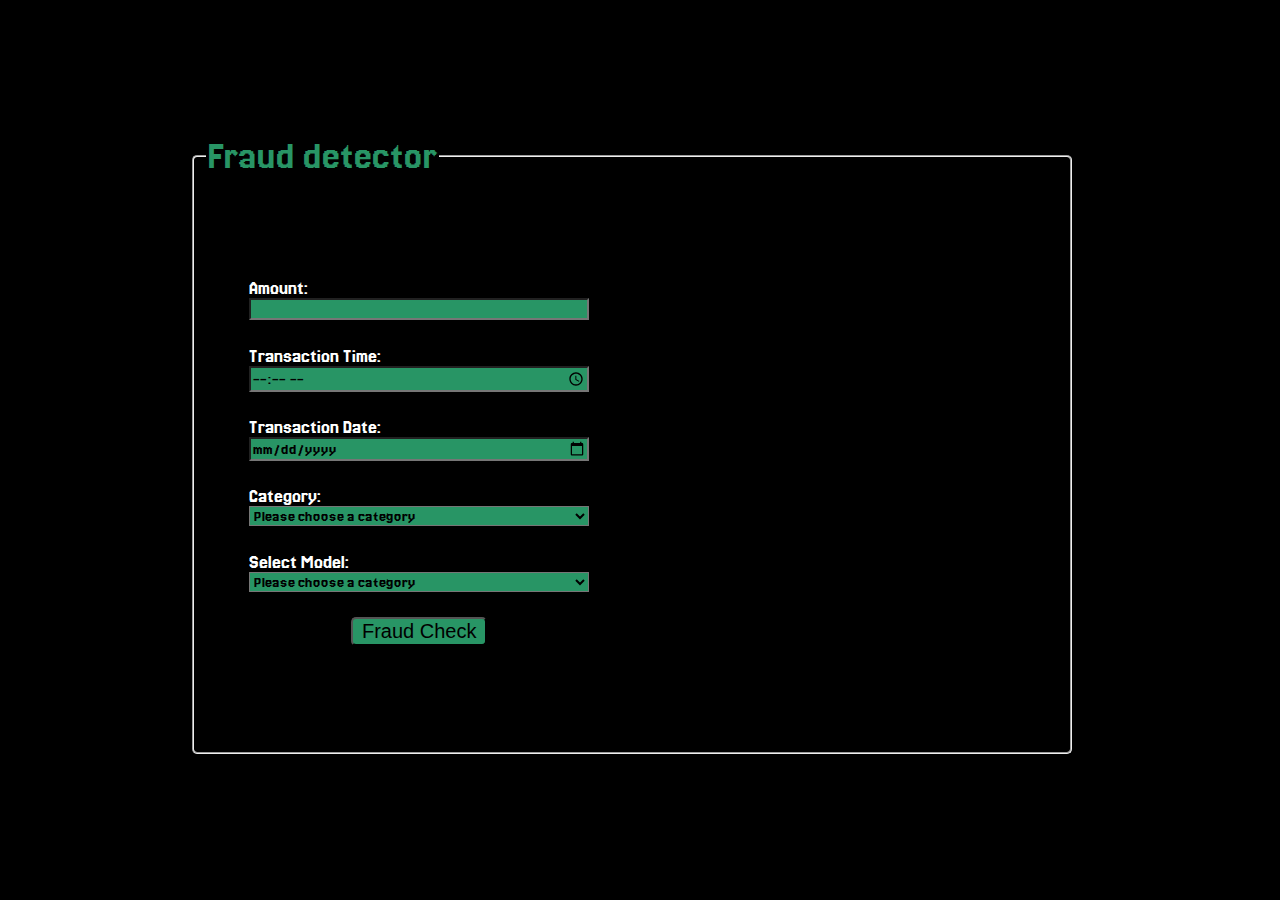
<file: index.html>
<!DOCTYPE html>
<html lang="en">
<head>
    <meta charset="UTF-8">
    <meta name="viewport" content="width=device-width, initial-scale=1.0">
    <title>Fraud detection</title>
    <link rel="preconnect" href="https://fonts.googleapis.com">
    <link rel="preconnect" href="https://fonts.gstatic.com" crossorigin>
    <link href="https://fonts.googleapis.com/css2?family=Jersey+20&display=swap" rel="stylesheet">
    <link rel="stylesheet" type="text/css" href="../static/main.css">
</head>
<body>
<form name="myForm" id="myForm">
        <fieldset>
                <legend>Fraud detector</legend>
                <div id="data">
        <section>
            <label for="Amount">Amount:</label>
            <input type="text" name="amount" id="Amount" required>
        </section>
        <section>
            <label for="transactionTime">Transaction Time:</label>
            <input type="time" name="transactiontime" id="Time">
        </section>
<section>
    <label for="transactionDate">Transaction Date:</label>
    <input type="date" name="transactiondate" id="tDate" placeholder="">
</section>
<section>
    <label for="category">Category:</label>
    <select name="category" id="Category">
                        <option value="NULL">Please choose a category</option>
                        <option value="entertainment">Entertainment</option>
                        <option value="food_dining">Food Dining</option>
                        <option value="gas_transport">Gas Transport</option>
                        <option value="grocery_net">Grocery NET</option>
                        <option value="grocery_pos">Grocery POS</option>
                        <option value="health_fitness">Health Fitness</option>
                        <option value="kids_pets">Kids Pets</option>
                        <option value="misc_net">Misc NET</option>
                        <option value="misc_pos">Misc POS</option>
                        <option value="personal_care">Personal Care</option>
                        <option value="shopping_net">Shopping Net</option>
                        <option value="shopping_pos">Shopping POS</option>
                        <option value="travel">Travel</option>
                        <option value="kids_">Kids</option>
                        <option value="home">Home</option>
                    </select>
                </section>
                <section id="model_selection">
                    <label for="category">Select Model:</label>
                    <select name="model" id="Model">
                        <option value="NULL">Please choose a category</option>
                        <option value="randomForest">Random Forest</option>
                        <option value="gradientboosting">gradient boosting</option>
                        <option value="xgb">XGB</option>    
                        <option value="logisticregression">Logistic Regression</option>    
                        <option value="knn">KNN</option>
                        <option value="decisiontree">Decision Tree</option>
                    </select>
                </section>
                <section id="button">
                    <button type="button" id="fCheck" onclick="onSubmit(this)">Fraud Check</button>
                </section>
            </div>
            <!-- <div id="video">
                <video  autoplay muted loop id="myVideo" data-tracking-url="/tracking/view/42967-hud-green-monitor-target" data-tracking-timeout="0" src="https://static.videezy.com/system/resources/previews/000/042/967/original/Techno_0009.mp4">…</video>
            </div> -->
            <div id="video">
                <video tabindex="-1" role="application" id="vjs_video_3_html5_api" class="vjs-tech" loop muted autoplay src="https://cdn.pixabay.com/video/2021/09/02/87273-601148577_large.mp4"></video>
            </div>
                </fieldset>
            </form>
        </div>
    </body>
    <script src="../static/main.js"></script>
</html>
</file>
<file: static/main.css>
body
{
    display: flex;
    height: 95vh;
    width: 95vw;
    font-family:"Jersey 20", sans-serif;
    background-color:black;
        
}
form
{
height: 70%;
width: 70%;
position: relative; 
margin: auto;
color: white;
font-family: "Jersey 20", sans-serif;
}
legend
{
font-size: 40px;
}
fieldset
{
    height: 100%;
    width: 100%;
    position: relative;
    border-radius: 5px;
    
    display: flex;
}
#data
{
    height: 70%;
    width: 40%;
    display: flex;
    font-size: 20px;
    margin: auto;
    flex-direction: column;
    justify-content: space-around;
}
#data input,select
{
    font-size: 16px;
    
    background-color: #289565;
    font-family: "Jersey 20", sans-serif;
}
img
{
    height: 300px;
    position: absolute;
    top: -220px;
    right: -100px;
}
legend,label:hover
{
    color:#289565;
    cursor:default;
}
section{display: flex;flex-direction: column;}
#fCheck
{
    color: black;
    background-color: #289565;
    font-size: 20px;
    /* padding: 5px 10px; */
    border-radius: 5px;
}
  #video
  {
    width: 50%;
    
  }
  video
  {
    width: 100%;
    height:100%;
    object-fit: fill;
  }
  #button
  {
    align-content: center;
  }
  #button button
  {
    width: 40%;
    margin: auto;

  }
  #button button:hover
  {
  color: #289565;
    background-color: white;
    cursor: pointer;
    padding:10px;
  }
</file>
